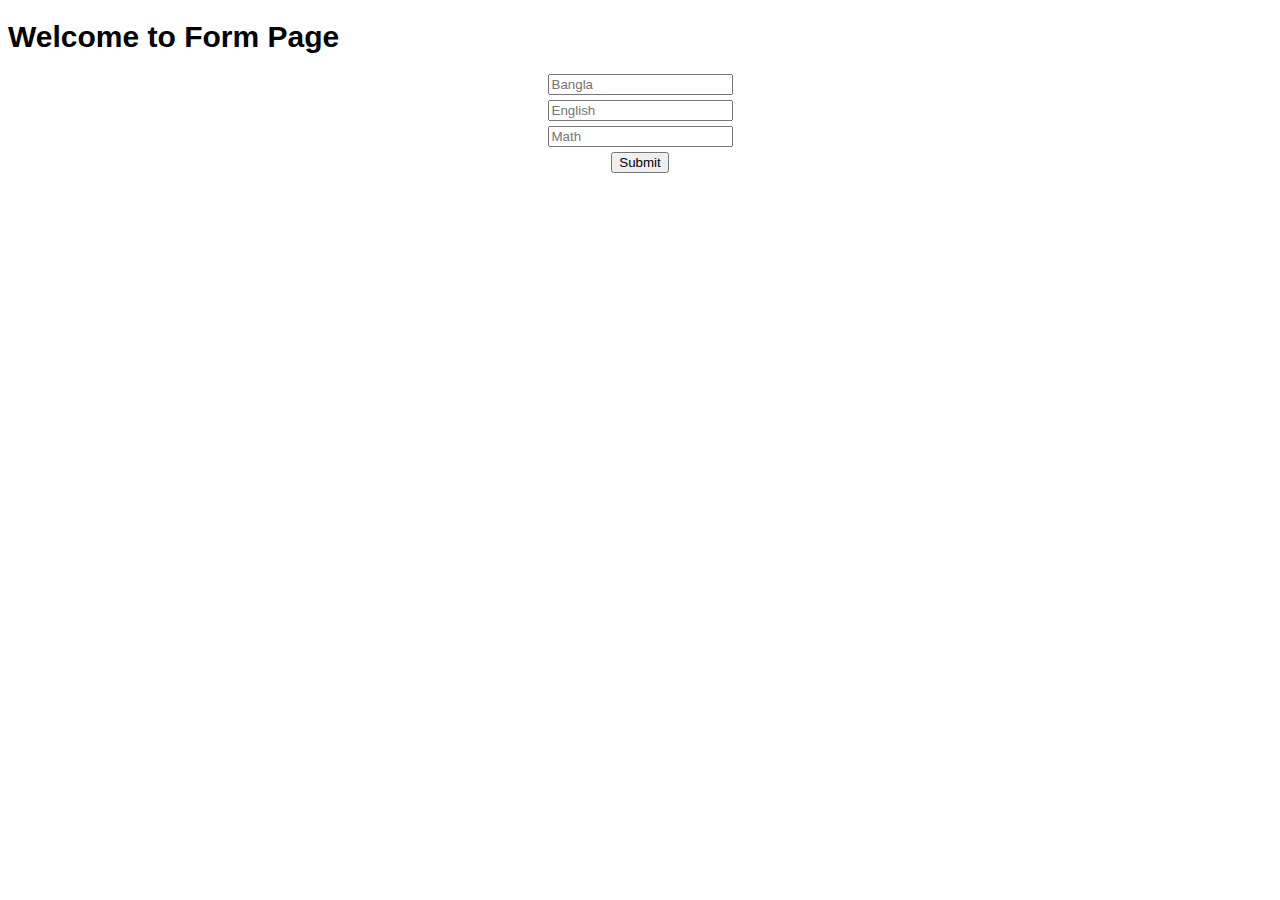
<file: Flask_Practice/Day-5/templates/index.html>
<!DOCTYPE html>
<html lang="en">
<head>
    <meta charset="UTF-8">
    <meta name="viewport" content="width=device-width, initial-scale=1.0">
    <title>Home</title>
    <link rel="stylesheet" href="../static/index.css">
</head>
<body>
    <h1>Welcome to Form Page</h1>

<form action="/result" method="post">

    <input type="number" name="Bangla" placeholder="Bangla">
    <input type="number" name="English" placeholder="English">
    <input type="number" name="Math" placeholder="Math">
    <input type="submit" value="Submit">


</form>



</body>
</html>
</file>
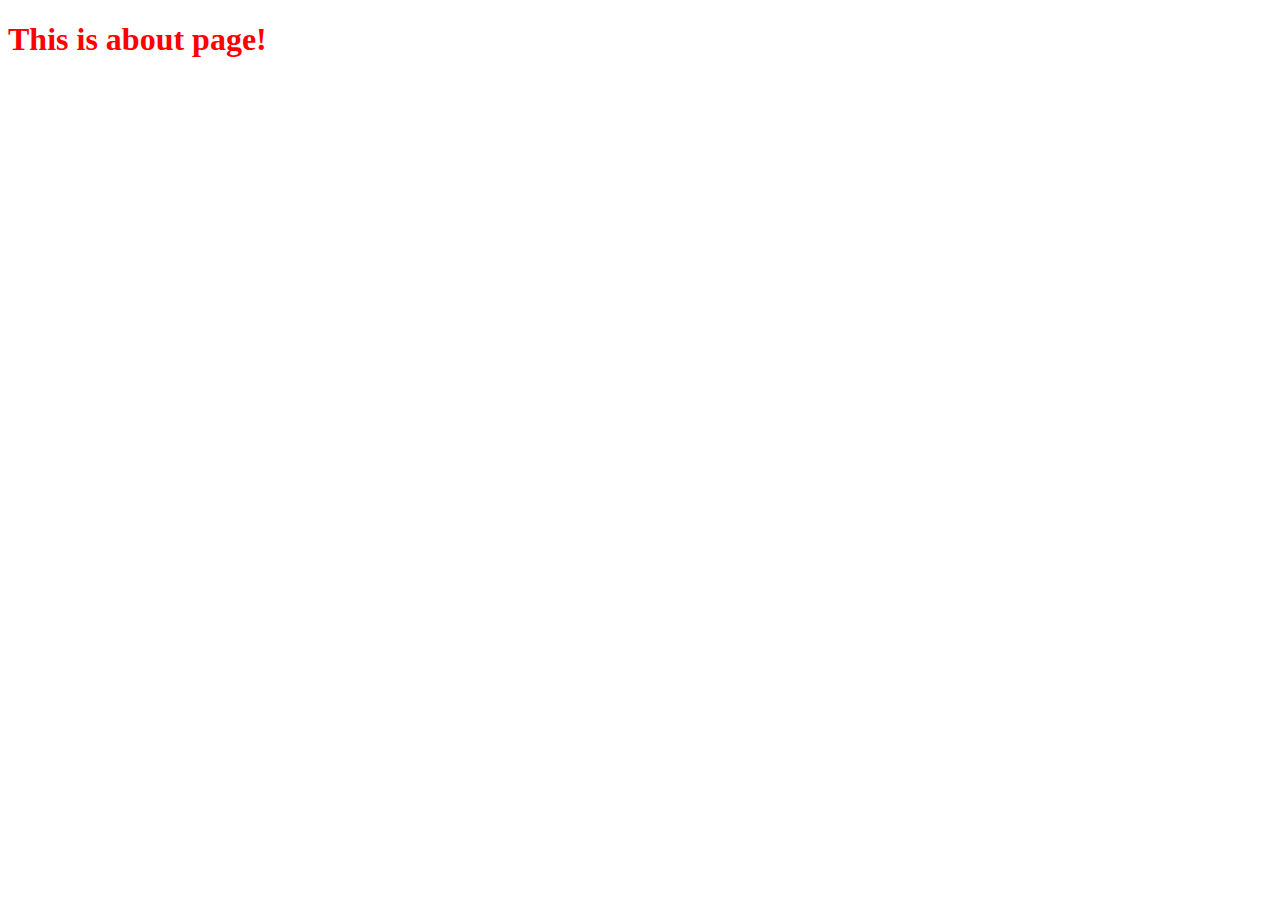
<file: Flask_Practice/Day-3/templates/about.html>
<!DOCTYPE html>
<html lang="en">
<head>
    <meta charset="UTF-8">
    <meta name="viewport" content="width=device-width, initial-scale=1.0">
    <title>About Page</title>
    <link rel="stylesheet" href="../static/styles.css">
</head>
<body>
    <h1>This is about page!</h1>
    
</body>
</html>
</file>
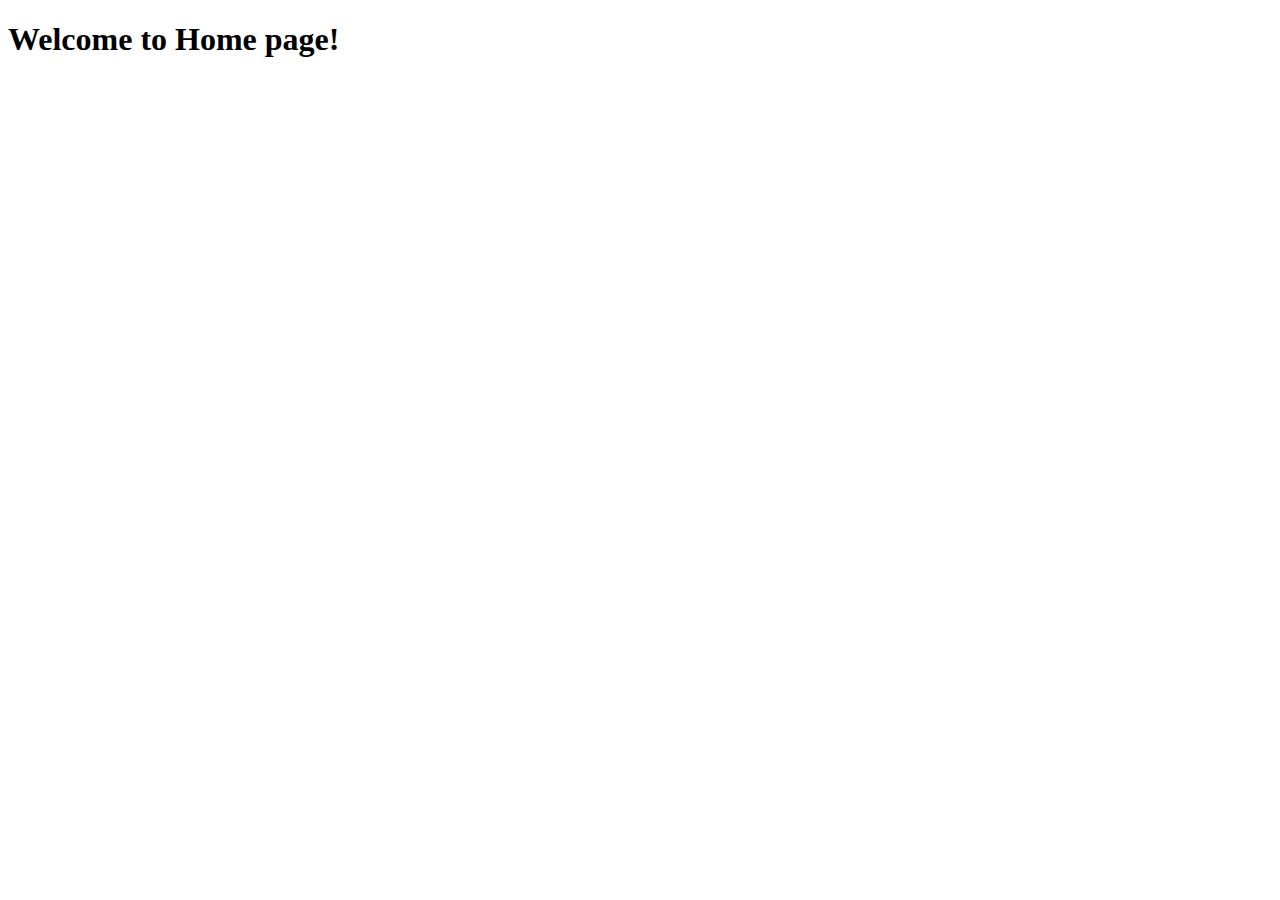
<file: Flask_Practice/Day-3/templates/home.html>
<!DOCTYPE html>
<html lang="en">
<head>
    <meta charset="UTF-8">
    <meta name="viewport" content="width=device-width, initial-scale=1.0">
    <title>This is Home page</title>
</head>
<body>
    <h1>Welcome to Home page!</h1>
</body>
</html>
</file>
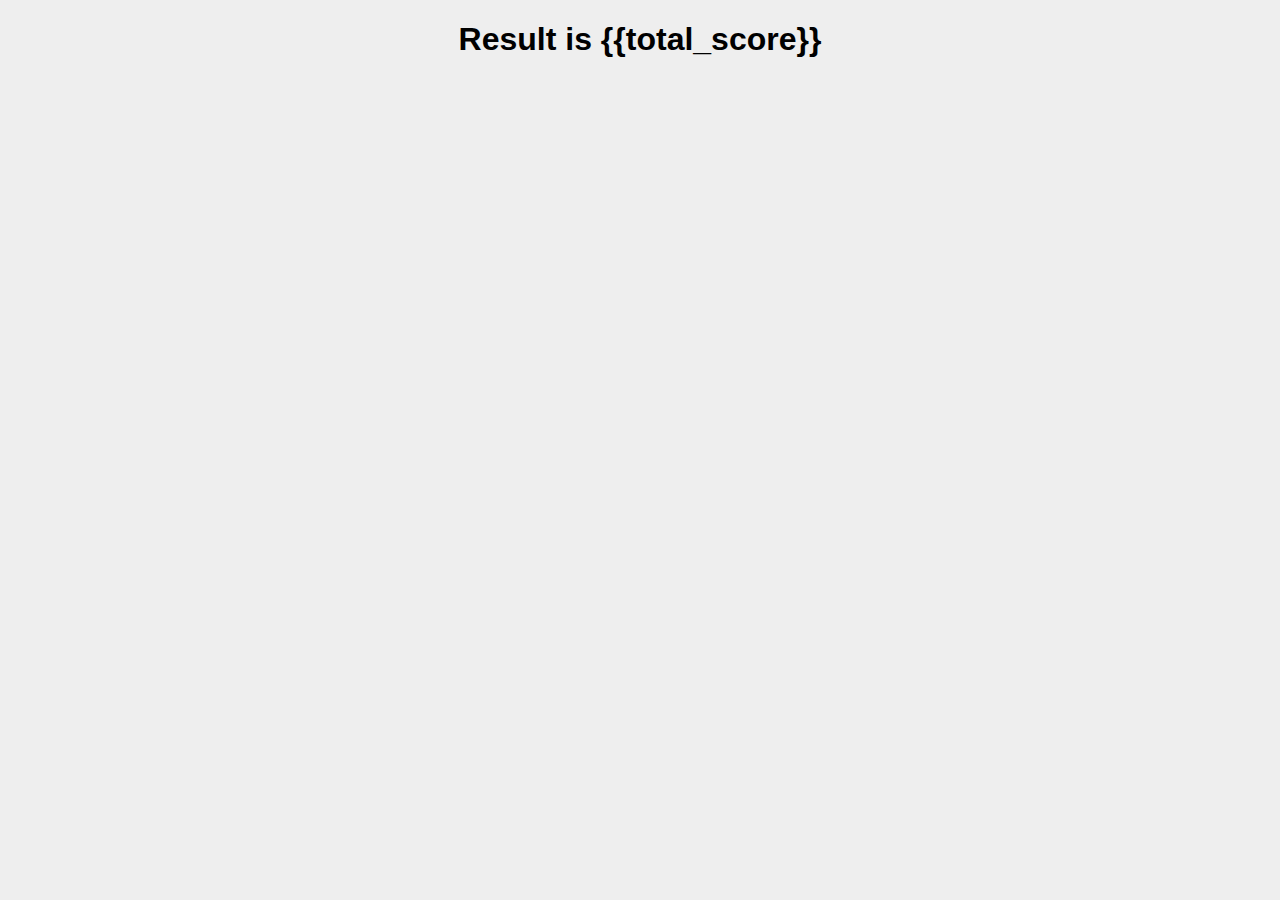
<file: Flask_Practice/Day-5/templates/report.html>
<!DOCTYPE html>
<html lang="en">
<head>
    <meta charset="UTF-8">
    <meta name="viewport" content="width=device-width, initial-scale=1.0">
    <title>Document</title>
    <link rel="stylesheet" href="../static/report.css">
</head>
<body>
    <h1>Result is {{total_score}} </h1>
</body>
</html>
</file>
<file: Flask_Practice/Day-5/static/index.css>
h1{
    font-family:'Segoe UI', Tahoma, Geneva, Verdana, sans-serif;
    font-size: 30px;
}

form{
    display: flex;
    flex-direction: column;
    gap: 5px;
    align-items: center;
    justify-content: center;
}
</file>
<file: Flask_Practice/Day-3/static/styles.css>
*{
    color: red;
}
</file>
<file: Flask_Practice/Day-5/static/report.css>
body{
    font-family: 'Segoe UI', Tahoma, Geneva, Verdana, sans-serif;
    background-color: rgb(238, 238, 238);
    text-align: center;
}
</file>
